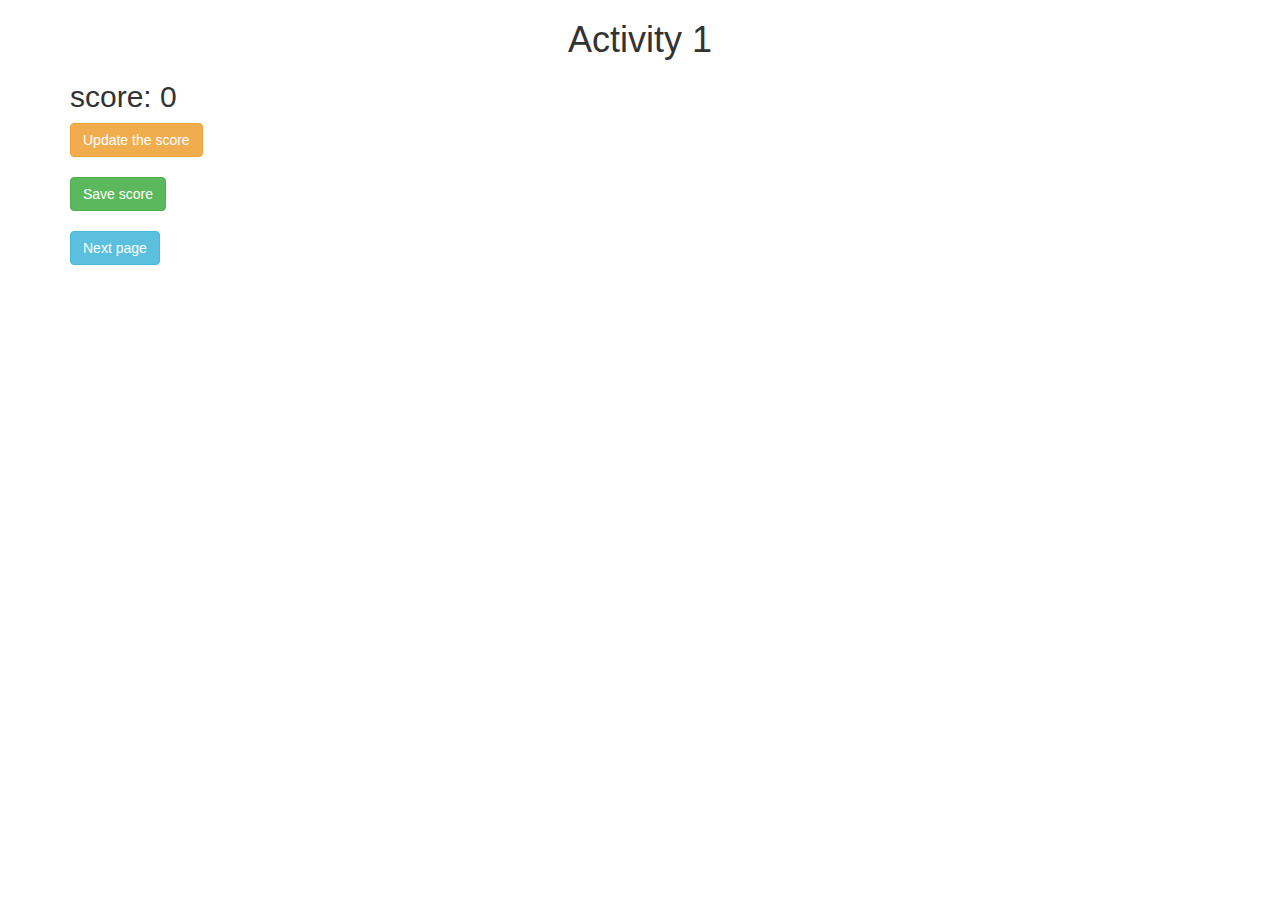
<file: activity_1.html>
<!DOCTYPE html>
<html>
<head>
	<title>Activity 1</title>

<meta name="viewport" content="width=device-width, initial-scale=1">
<link rel="stylesheet" href="https://maxcdn.bootstrapcdn.com/bootstrap/3.4.0/css/bootstrap.min.css">
<script src="https://ajax.googleapis.com/ajax/libs/jquery/3.4.1/jquery.min.js"></script>
<script src="https://maxcdn.bootstrapcdn.com/bootstrap/3.4.0/js/bootstrap.min.js"></script>
</head>
<body>

	<div class="container">
		<h1 style="text-align: center;">Activity 1</h1>
         <h2 id="score">score: 0</h2>
		<button class="btn btn-warning" onclick="updateScore()">Update the score</button>
		<br>
		<br>

		<button class="btn btn-success" onclick="saveScore()">Save score</button>
		<br>
		<br>

		<button class="btn btn-info" onclick="nextPage()">Next page</button>
	</div>
	
<script src="activity1.js"></script>
</body>
</html>
</file>
